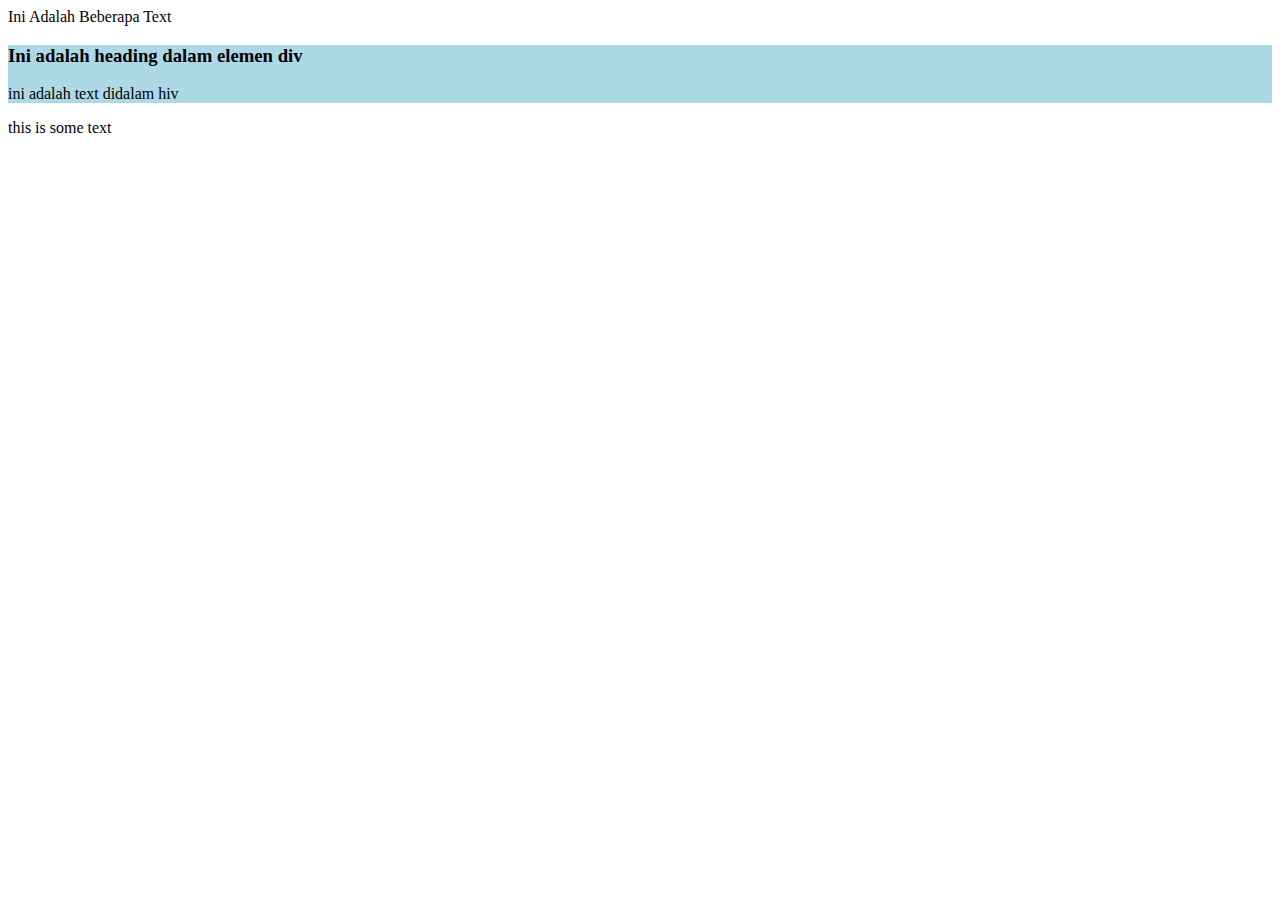
<file: div.html>
<html>
    <body>
        <p>Ini Adalah Beberapa Text</p>
        <div style="background-color: lightblue">
            <h3>Ini adalah heading dalam elemen div</h3>
            <p>ini adalah text didalam hiv</p>
        </div>
        <p>this is some text</p>
    </body>
</html>
</file>
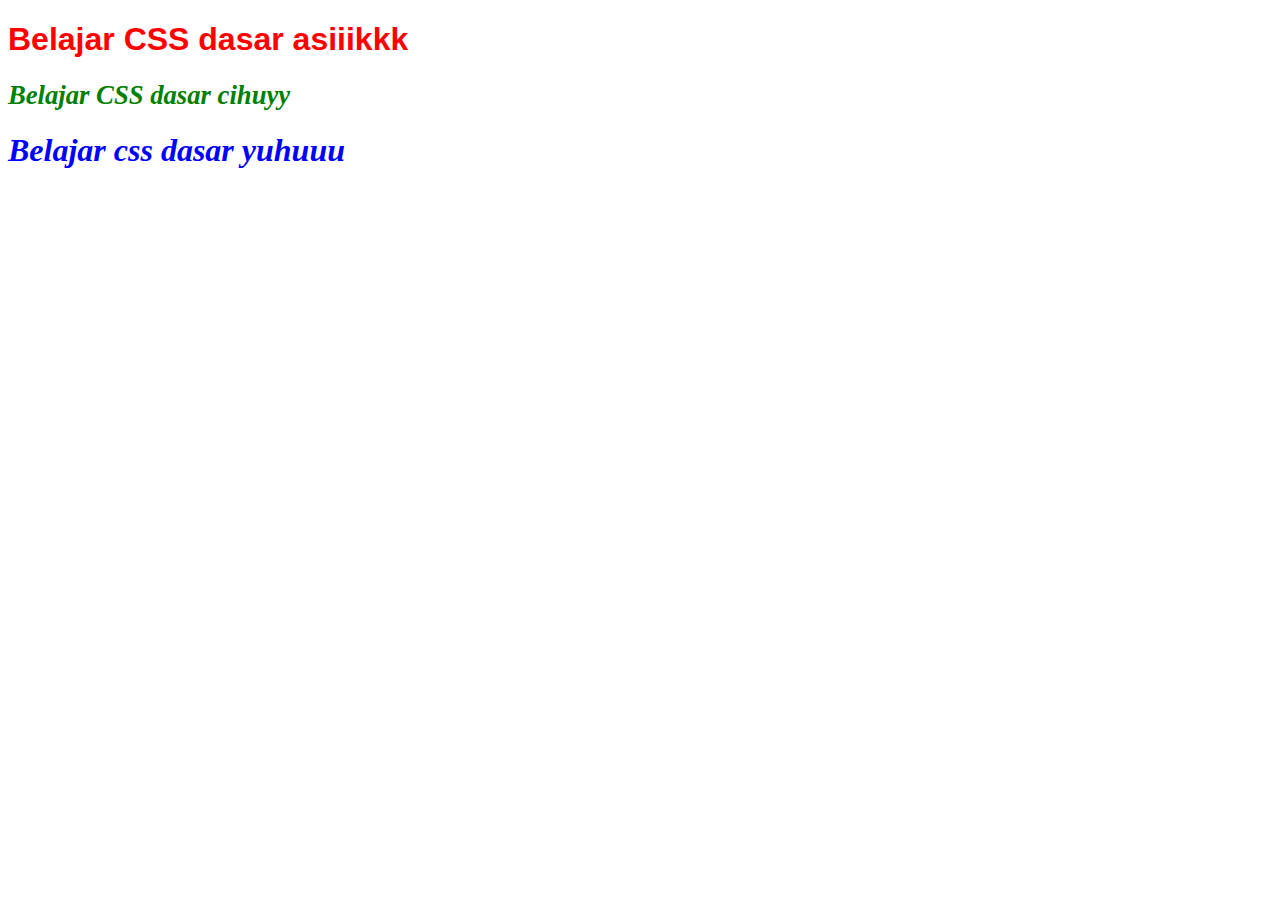
<file: fontCSS.html>
<!DOCTYPE html>
<html>
    <head>
        <title>Font CSS</title>
        <link rel="stylesheet" type="text/css" href="styleFont.css">
    </head>
    <body>
        <h1 class="tulisan_satu">Belajar CSS dasar asiiikkk</h1>
        <h1 class="tulisan_dua">Belajar CSS dasar cihuyy</h1>
        <h1 class="tulisan_tiga">Belajar css dasar yuhuuu</h1>
    </body>
</html>
</file>
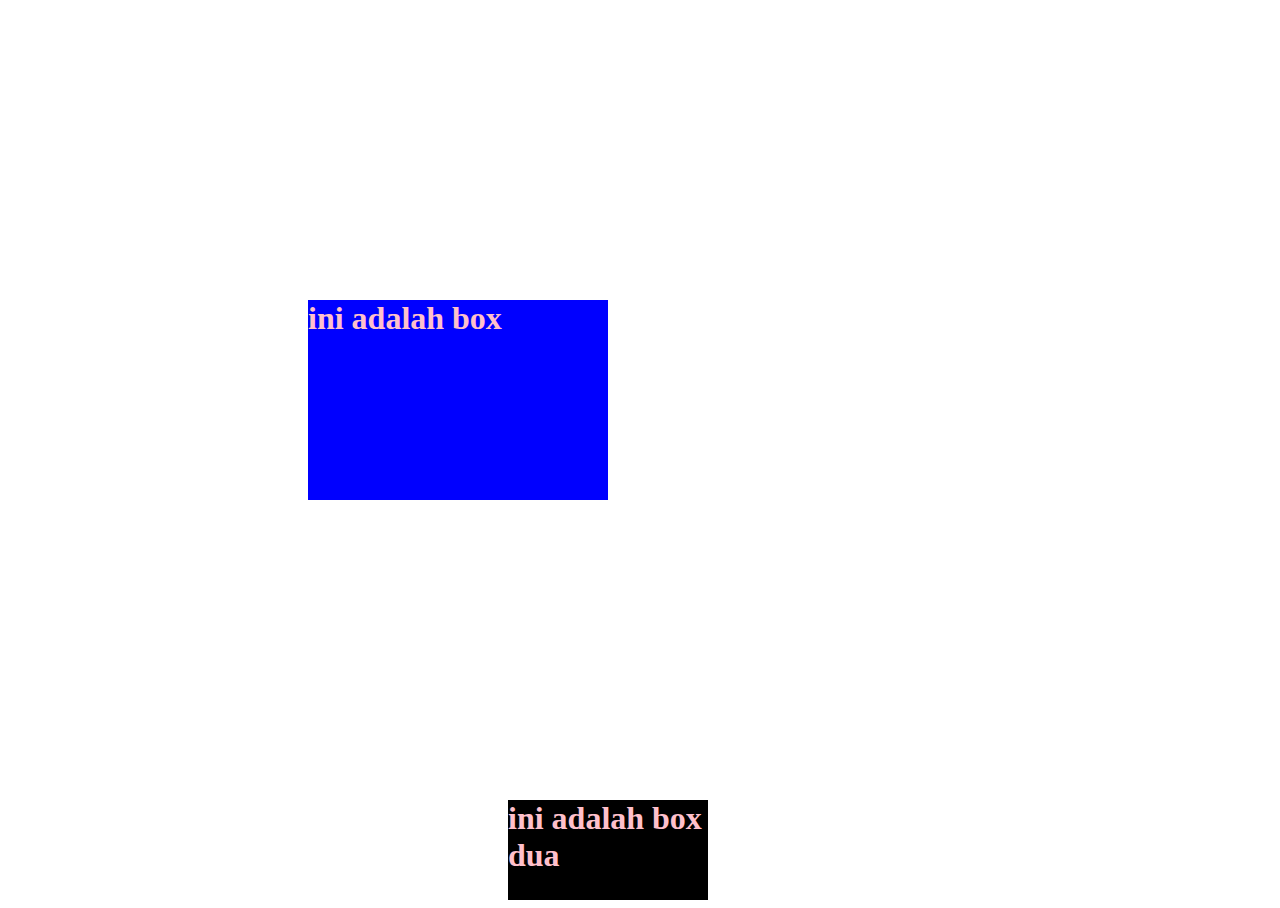
<file: marginCSS.html>
<!DOCTYPE html>
<html>
    <head>
        <title>Margin CSS</title>
        <link rel="stylesheet", type="text/css", href="styleMargin.css">
    </head>
    <body>
        <div class="box">
            <h1>ini adalah box</h1>
        </div>
        <div class="box-dua">
            <h1>ini adalah box dua</h1>
        </div>
    </body>
</html>
</file>
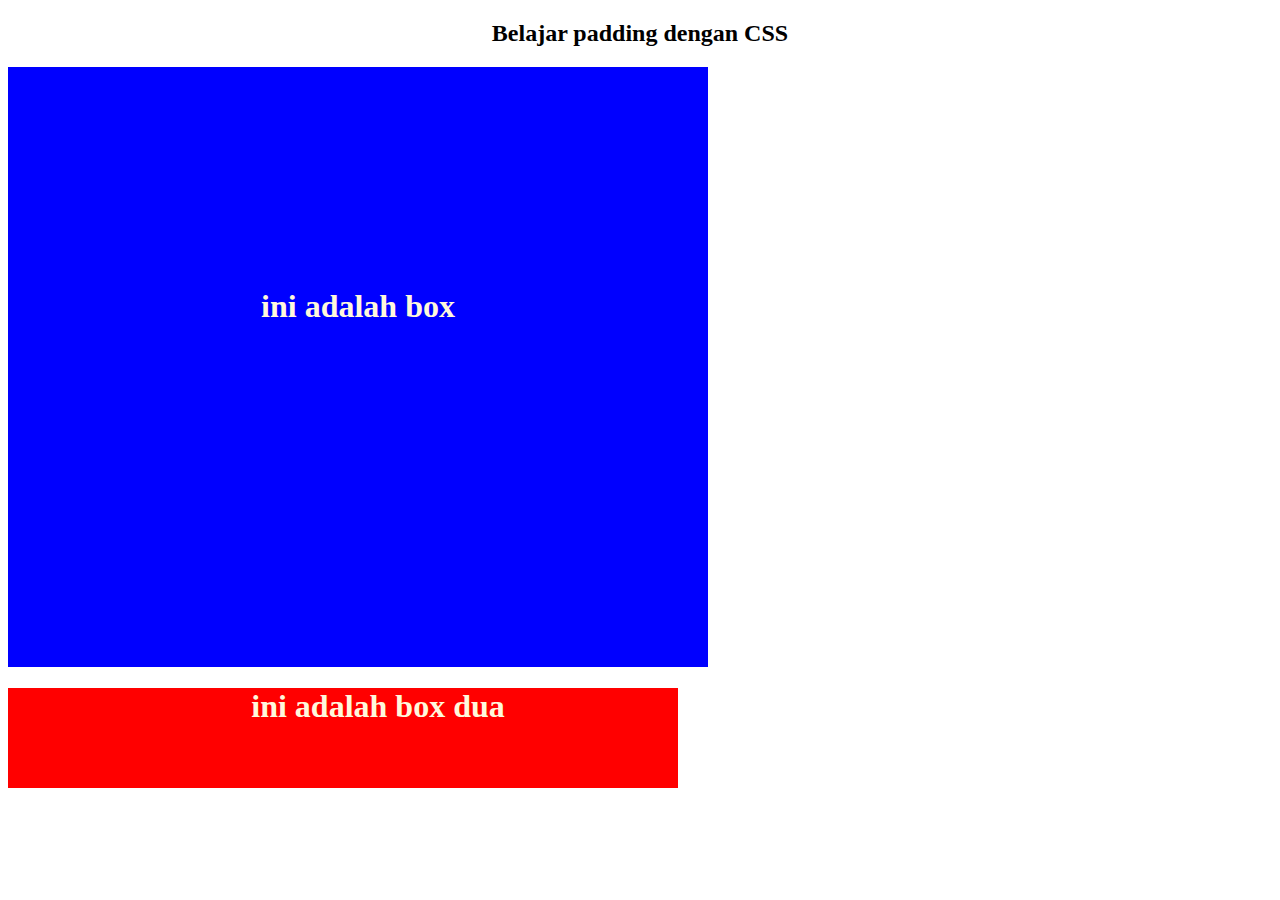
<file: paddingCSS.html>
<!DOCTYPE html>
<html>
    <head>
        <title>Padding CSS</title>
        <link rel="stylesheet" type="text/css" href="stylePadding.css">
    </head>
    <body>
        <h2>Belajar padding dengan CSS</h2>
        <div class="box">
            <h1>ini adalah box</h1>
        </div>
        <div class="box-dua">
            <h1>ini adalah box dua</h1>
        </div>
    </body>
</html>
</file>
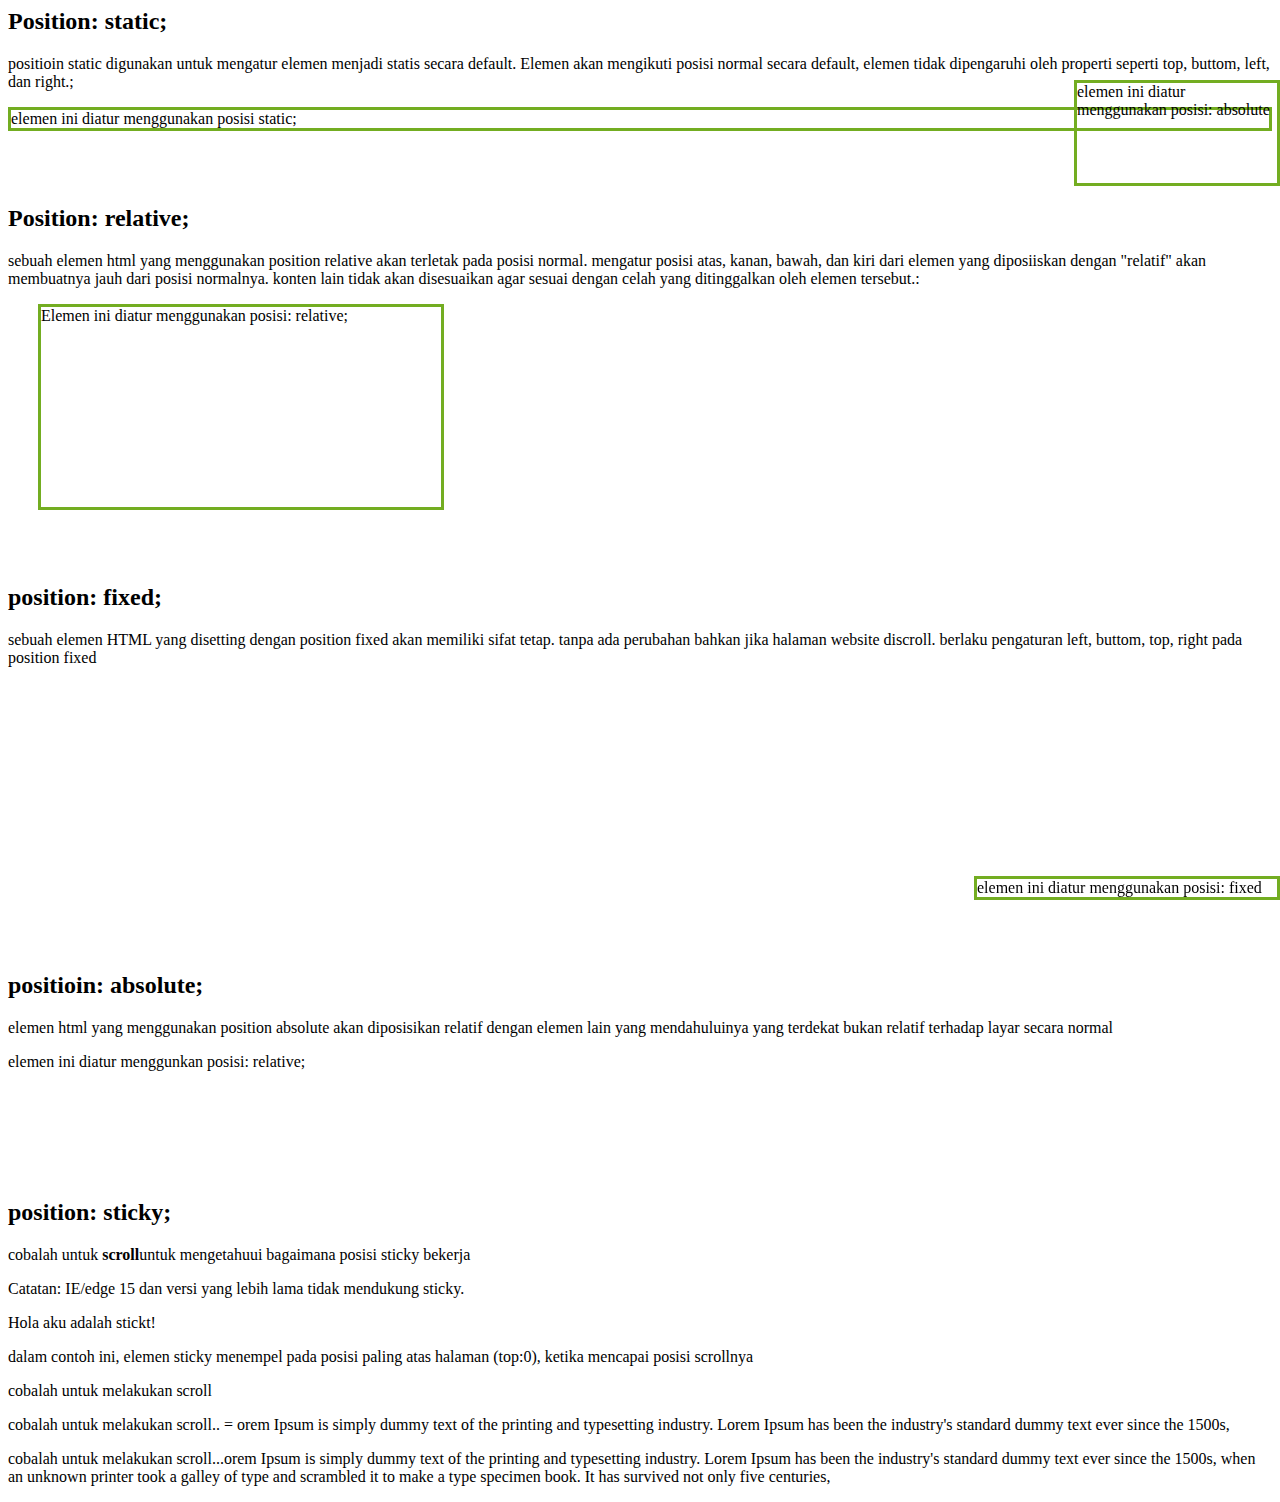
<file: positionCSS.html>
<html>
    <head>
        <title>Position CSS</title>
        <link rel="stylesheet" type="text/css" href="stylePosition.css">
    </head>
   <body>
    <h2>Position: static;</h2>
    <p>positioin static digunakan untuk mengatur elemen menjadi statis secara default.
        Elemen akan mengikuti posisi normal secara default,
        elemen tidak dipengaruhi oleh properti seperti top, buttom, left, dan right.;</p>
        <div class="static">
            elemen ini diatur menggunakan posisi static;
        </div>
        <br><br><br>
        <h2>Position: relative;</h2>
        <p>sebuah elemen html yang menggunakan position relative akan terletak pada posisi normal.
            mengatur posisi atas, kanan, bawah, dan kiri dari elemen yang diposiiskan dengan "relatif"
            akan membuatnya jauh dari posisi normalnya.
            konten lain tidak akan disesuaikan agar sesuai dengan celah yang ditinggalkan oleh elemen tersebut.:</p>
        <div class="relative">
            Elemen ini diatur menggunakan posisi: relative;
        </div>
        <br><br><br>
        <h2>position: fixed;</h2>
        <p>sebuah elemen HTML yang disetting dengan position fixed akan memiliki sifat tetap.
            tanpa ada perubahan bahkan jika halaman website discroll.
            berlaku pengaturan left, buttom, top, right pada position fixed
        </p>
        <div class="fixed">
            elemen ini diatur menggunakan posisi: fixed
        </div>
        <br><br><br>
        <br><br><br>
        <br><br><br>
        <br><br><br>
        <br><br><br>

        <h2>positioin: absolute;</h2>
        <p>elemen html yang menggunakan position absolute akan diposisikan relatif dengan
            elemen lain yang mendahuluinya yang terdekat
            bukan relatif terhadap layar secara normal</p>
        <div class="relative1">elemen ini diatur menggunkan posisi: relative;
            <div class="absolute">elemen ini diatur menggunakan posisi: absolute</div>
        </div>
        <br><br><br>
        <br><br><br>
        
        <h2>position: sticky;</h2>
        <p>cobalah untuk <b>scroll</b>untuk mengetahuui bagaimana posisi sticky bekerja</p>
        <p>Catatan: IE/edge 15 dan versi yang lebih lama tidak mendukung sticky.</p>
        <div class="sticky">Hola aku adalah stickt!</div>
        <div style="padding-buttom:2000px">
            <p>dalam contoh ini, elemen sticky menempel pada posisi paling atas halaman (top:0),
                ketika mencapai posisi scrollnya
            </p>
            <p>cobalah untuk melakukan scroll</p>
            <p>cobalah untuk melakukan scroll.. =   orem Ipsum is simply dummy text of the printing and typesetting industry. Lorem Ipsum has been the industry's standard dummy text ever since the 1500s, </p>
            <p>cobalah untuk melakukan scroll...orem Ipsum is simply dummy text of the printing and typesetting industry. Lorem Ipsum has been the industry's standard dummy text ever since the 1500s, when an unknown printer took a galley of type and scrambled it to make a type specimen book. It has survived not only five centuries, </p>
        </div>
   </body>
</html>
</file>
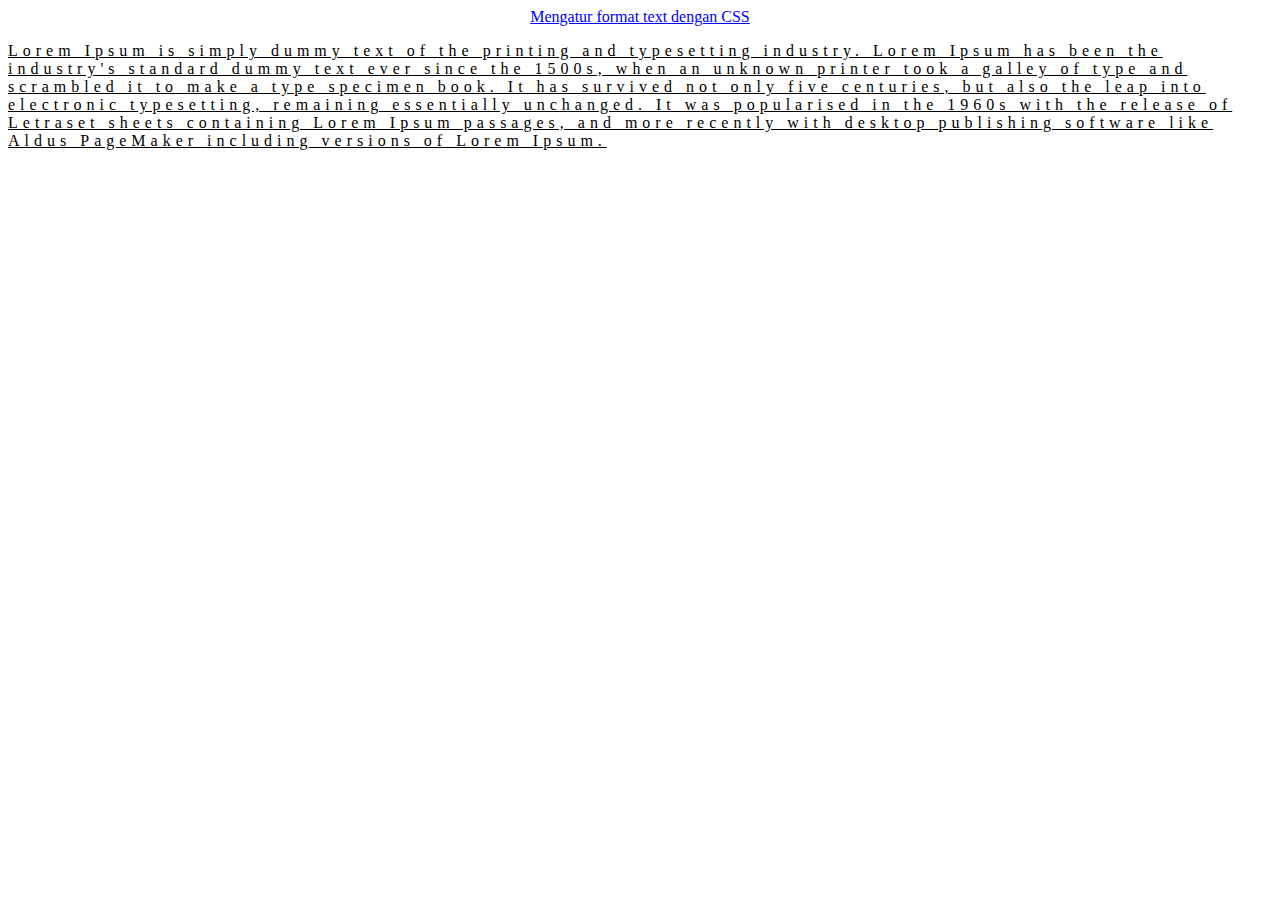
<file: textCSS.html>
<html>
    <head>
        <title>format text CSS</title>
        <link rel="stylesheet" type="text/css" href="styleText.css">
    </head>
    <body>
        <p class="tulisan_warna">Mengatur format text dengan CSS</p>
        <p class="par1">
            Lorem Ipsum is simply dummy text of the printing and typesetting industry. Lorem Ipsum has been the industry's standard dummy text ever since the 1500s, when an unknown printer took a galley of type and scrambled it to make a type specimen book. It has survived not only five centuries, but also the leap into electronic typesetting, remaining essentially unchanged. It was popularised in the 1960s with the release of Letraset sheets containing Lorem Ipsum passages, and more recently with desktop publishing software like Aldus PageMaker including versions of Lorem Ipsum.
        </p>
    </body>
</html>
</file>
<file: styleFont.css>
.tulisan_satu{
    color: red;
    font-family: sans-serif;
    font-style: normal;
}
.tulisan_dua{
    color: green;
    font-size: 20pt;
    font-style: italic;
}
.tulisan_tiga{
    color: blue;
    font-weight: bold;
    font-style: oblique;
}
</file>
<file: styleMargin.css>
h1{
    color: pink;
}

.box{
    background: blue;
    height: 200px;
    width: 300px;
    margin: 300px;
}

.box-dua{
    background: black;
    height: 100px;
    width: 200px;
    margin-left: 500px;
}
</file>
<file: stylePadding.css>
h1{
    text-align: center;
    color: cornsilk;
}
h2{
    text-align: center;
}
.box{
    background: blue;
    height: 200px;
    width: 300px;
    padding: 200px;
}
.box-dua{
    background:red;
    height: 100px;
    width: 600px;
    padding-left: 70px;
}
</file>
<file: stylePosition.css>
div.static{
    position:static;
    border: 3px solid #73ad21;
}
div.relative{
    position: relative;
    left: 30px;
    border: 3px solid #73ad21;
}
div.fixed{
    position: fixed;
    bottom: 0;
    right: 0;
    width: 300px;
    border: 3px solid #73ad21;
}
div.relative{
    position: relative;
    width: 400px;
    height: 200px;
    border: 3px solid #73ad21;
}
div.absolute{
    position: absolute;
    top: 80px;
    right: 0px;
    width: 200px;
    height: 100px;
    border: 3px solid #73ad21;
}
div.stickt{
    position: -webkit-sticky;
    position: sticky;
    background-color: yellow;
    border: 3px solid #73ad21;
}
</file>
<file: styleText.css>
.tulisan_warna{
    color: blue;
    text-decoration: underline;
    text-align: center;
}
.par1{
    text-decoration: underline;
    letter-spacing: 5px;
}
</file>
